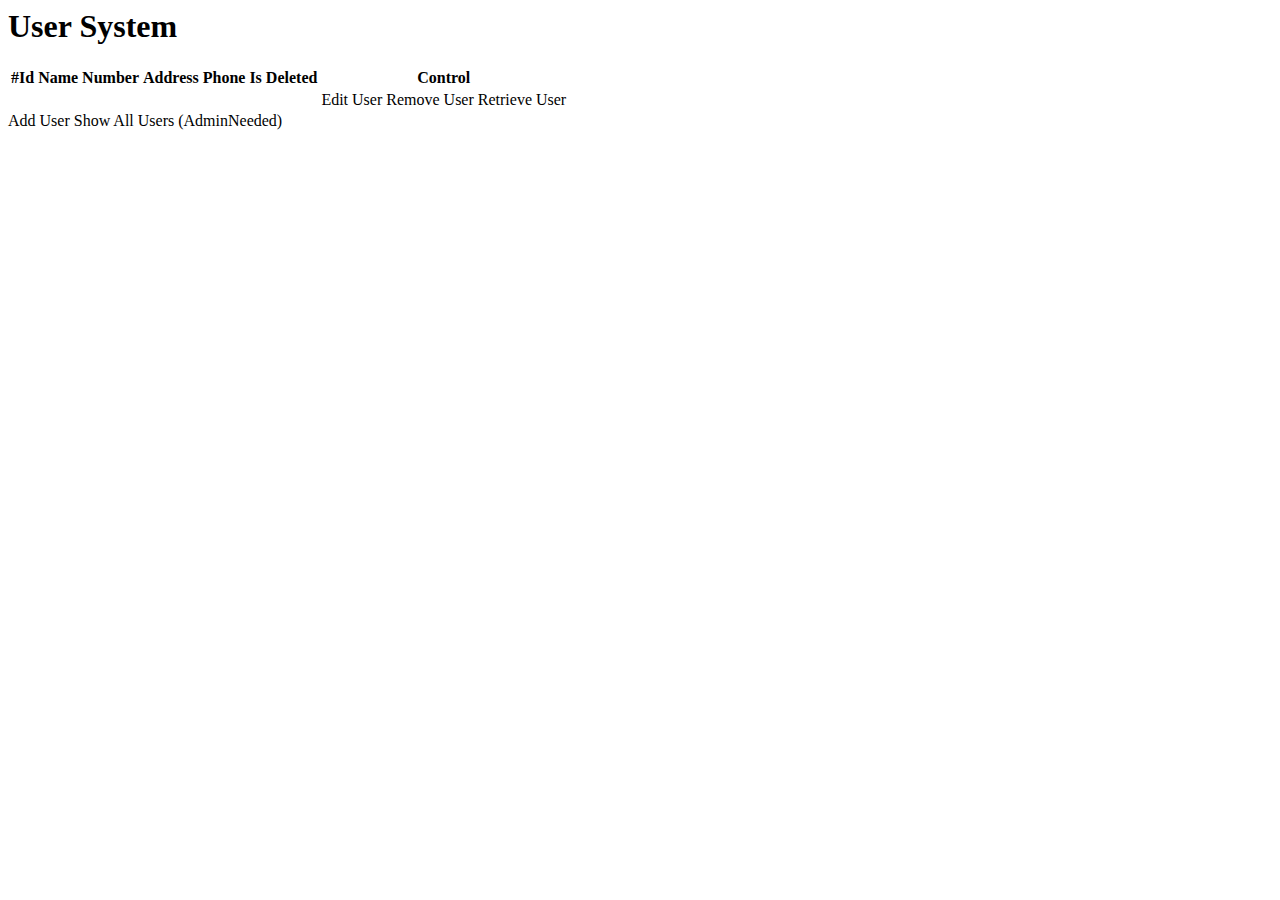
<file: src/main/resources/templates/home.html>
<!DOCTYPE>
<html
      xmlns:th="http://www.thymeleaf.org">
<head>
    <meta charset="UTF-8">
    <title>Welcome Home</title>
    <link rel="stylesheet" th:href="@{/css/style.css}">
    <link rel="stylesheet" href="https://cdn.jsdelivr.net/npm/bootstrap@4.5.3/dist/css/bootstrap.min.css" integrity="sha384-TX8t27EcRE3e/ihU7zmQxVncDAy5uIKz4rEkgIXeMed4M0jlfIDPvg6uqKI2xXr2" crossorigin="anonymous">
</head>
<body>

<h1> User System</h1>

<table class="table table-dark">
    <thead>
    <tr>
        <th scope="col">#Id</th>
        <th scope="col">Name</th>
        <th scope="col">Number</th>
        <th scope="col">Address</th>
        <th scope="col">Phone</th>
        <th scope="col">Is Deleted</th>
        <th scope="col">Control</th>

    </tr>
    </thead>
    <tbody>
    <tr th:each="temp : ${Users}">

        <th th:text="${temp.id}"></th>
        <td th:text="${temp.name}"></td>
        <td th:text="${temp.number}"></td>
        <td th:text="${temp.address}"></td>
        <td th:text="${temp.phone}" ></td>
        <td th:text="${temp.isDeleted}" ></td>

        <td>
                <a class="mybtn btn btn-primary btn-lg active"  th:href="@{'/User-form/'+${temp.id}}">Edit User</a>
                <a class="mybtn btn btn-danger btn-lg active"  th:href="@{'/Remover/'+${temp.id}}" >Remove User</a>
                <a class="mybtn btn btn-primary btn-lg active"  th:href="@{'/Retriever/'+${temp.id}}" >Retrieve User</a>
            </td>


    </tr>
    </tbody>
</table>
<a class="btn btn-primary btn-lg active add"  th:href="@{/User-form}" >Add User</a>
<a class="btn btn-primary btn-lg active add"  th:href="@{/UsersAdmin}"  >Show All Users (AdminNeeded) </a>

</body>
</html>
</file>
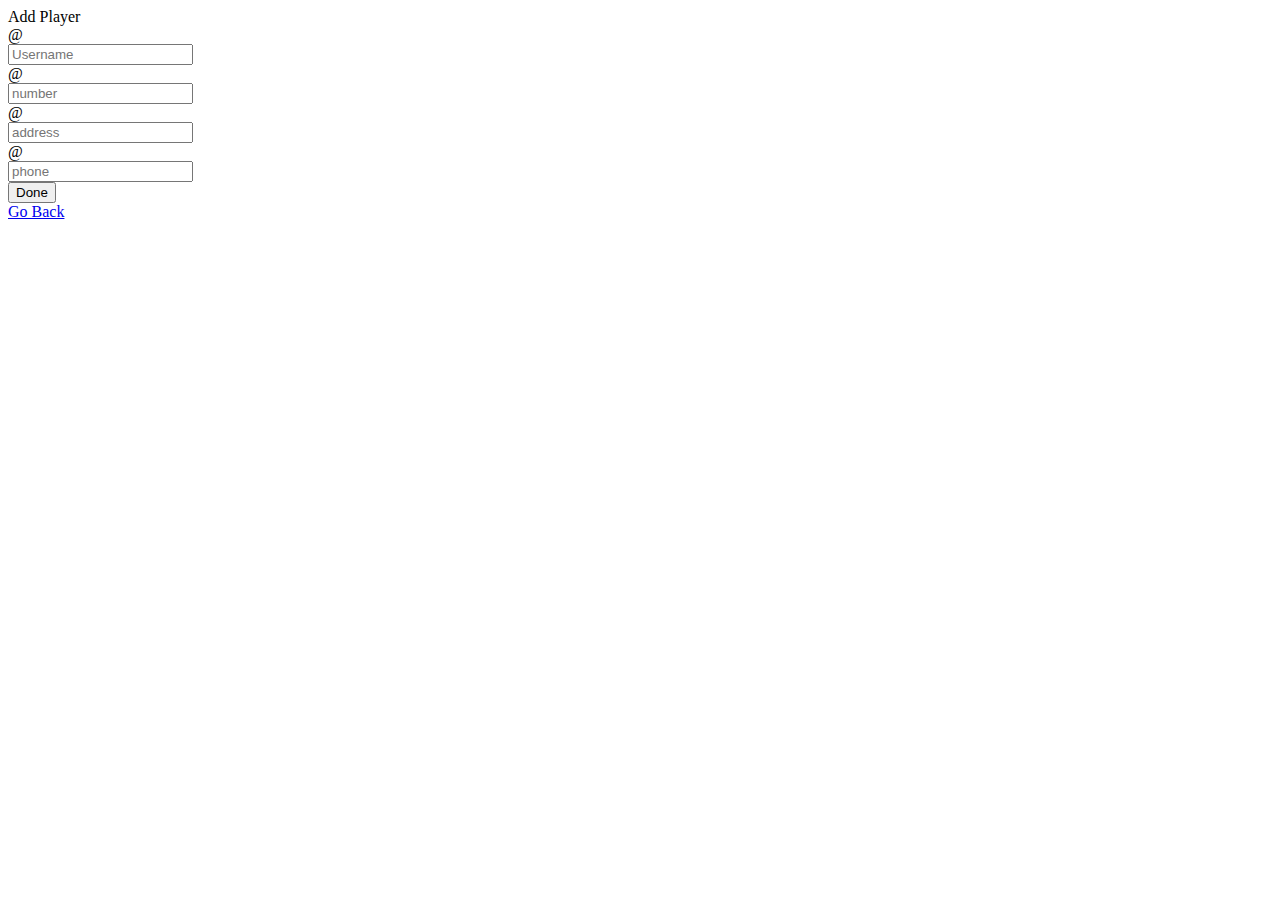
<file: src/main/resources/templates/playerform.html>
<!DOCTYPE html>
<html  xmlns:th="http://www.thymeleaf.org">
<head>
    <meta charset="UTF-8">
    <title>PlayerForm</title>
  <link rel="stylesheet" th:href="@{/css/style.css}">
  <link rel="stylesheet" href="https://cdn.jsdelivr.net/npm/bootstrap@4.5.3/dist/css/bootstrap.min.css" integrity="sha384-TX8t27EcRE3e/ihU7zmQxVncDAy5uIKz4rEkgIXeMed4M0jlfIDPvg6uqKI2xXr2" crossorigin="anonymous">

</head>
<body>
    <div class="mydiv head">Add Player </div>

    <form th:action="@{/savePlayer}" th:object="${player}" method="post" class="mydiv">

    <div class="input-group mb-3">
        <div class="input-group-prepend">
            <span class="input-group-text" >@</span>
        </div>
        <input th:field="*{id}" type="hidden" class="form-control" placeholder="id" aria-label="Username" aria-describedby="basic-addon1"/>

        <input th:field="*{name}" type="text" class="form-control" placeholder="Username" aria-label="Username" aria-describedby="basic-addon1"/>
    </div>

    <div class="input-group mb-3">
        <div class="input-group-prepend">
            <span class="input-group-text" >@</span>
        </div>
        <input th:field="*{number}" type="text" class="form-control" placeholder="number" aria-label="Username" aria-describedby="basic-addon1">
    </div>

    <div class="input-group mb-3">
        <div class="input-group-prepend">
            <span class="input-group-text" >@</span>
        </div>
        <input th:field="*{address}" type="text" class="form-control" placeholder="address" aria-label="Username" aria-describedby="basic-addon1">
    </div>

    <div class="input-group mb-3">
        <div class="input-group-prepend">
            <span class="input-group-text" >@</span>
        </div>
        <input th:field="*{phone}" type="text" class="form-control" placeholder="phone" aria-label="Username" aria-describedby="basic-addon1">
    </div>
        <button type="submit" class="btn btn-primary">Done</button>
    </form>
    <a href="players"  class="btn btn-primary goback">Go Back</a>


</body>
</html>
</file>
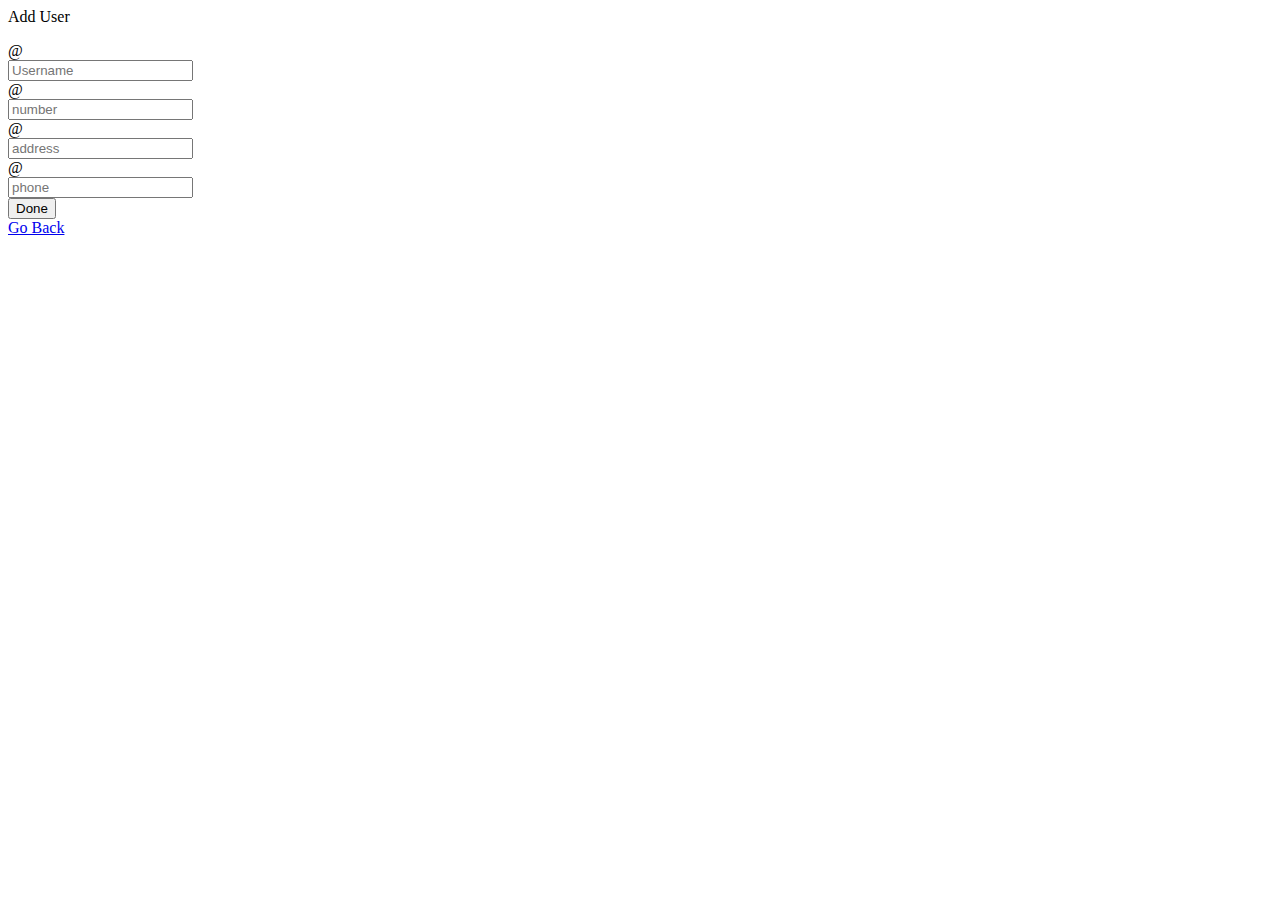
<file: src/main/resources/templates/userform.html>
<!DOCTYPE html>
<html  xmlns:th="http://www.thymeleaf.org">
<head>
    <meta charset="UTF-8">
    <title>UserForm</title>
  <link rel="stylesheet" th:href="@{/css/style.css}">
  <link rel="stylesheet" href="https://cdn.jsdelivr.net/npm/bootstrap@4.5.3/dist/css/bootstrap.min.css" integrity="sha384-TX8t27EcRE3e/ihU7zmQxVncDAy5uIKz4rEkgIXeMed4M0jlfIDPvg6uqKI2xXr2" crossorigin="anonymous">

</head>
<body>
    <div class="mydiv head">Add User </div>

    <div th:if="${errorMessage}" class="alert alert-danger">
        <p th:text="${errorMessage}"></p>
    </div>

    <form th:action="@{/saveUser}" th:object="${User}" method="post" class="mydiv">

    <div class="input-group mb-3">
        <div class="input-group-prepend">
            <span class="input-group-text" >@</span>
        </div>
        <input th:field="*{id}" type="hidden" class="form-control" placeholder="id" aria-label="Username" aria-describedby="basic-addon1"/>

        <input th:field="*{name}" type="text" class="form-control" placeholder="Username" aria-label="Username" aria-describedby="basic-addon1"/>
    </div>

    <div class="input-group mb-3">
        <div class="input-group-prepend">
            <span class="input-group-text" >@</span>
        </div>
        <input th:field="*{number}" type="text" class="form-control" placeholder="number" aria-label="Username" aria-describedby="basic-addon1">
    </div>

    <div class="input-group mb-3">
        <div class="input-group-prepend">
            <span class="input-group-text" >@</span>
        </div>
        <input th:field="*{address}" type="text" class="form-control" placeholder="address" aria-label="Username" aria-describedby="basic-addon1">
    </div>

    <div class="input-group mb-3">
        <div class="input-group-prepend">
            <span class="input-group-text" >@</span>
        </div>
        <input th:field="*{phone}" type="text" class="form-control" placeholder="phone" aria-label="Username" aria-describedby="basic-addon1">
    </div>
        <button type="submit" class="btn btn-primary">Done</button>
    </form>
    <a href="/Users"  class="btn btn-primary goback">Go Back</a>


</body>
</html>
</file>
